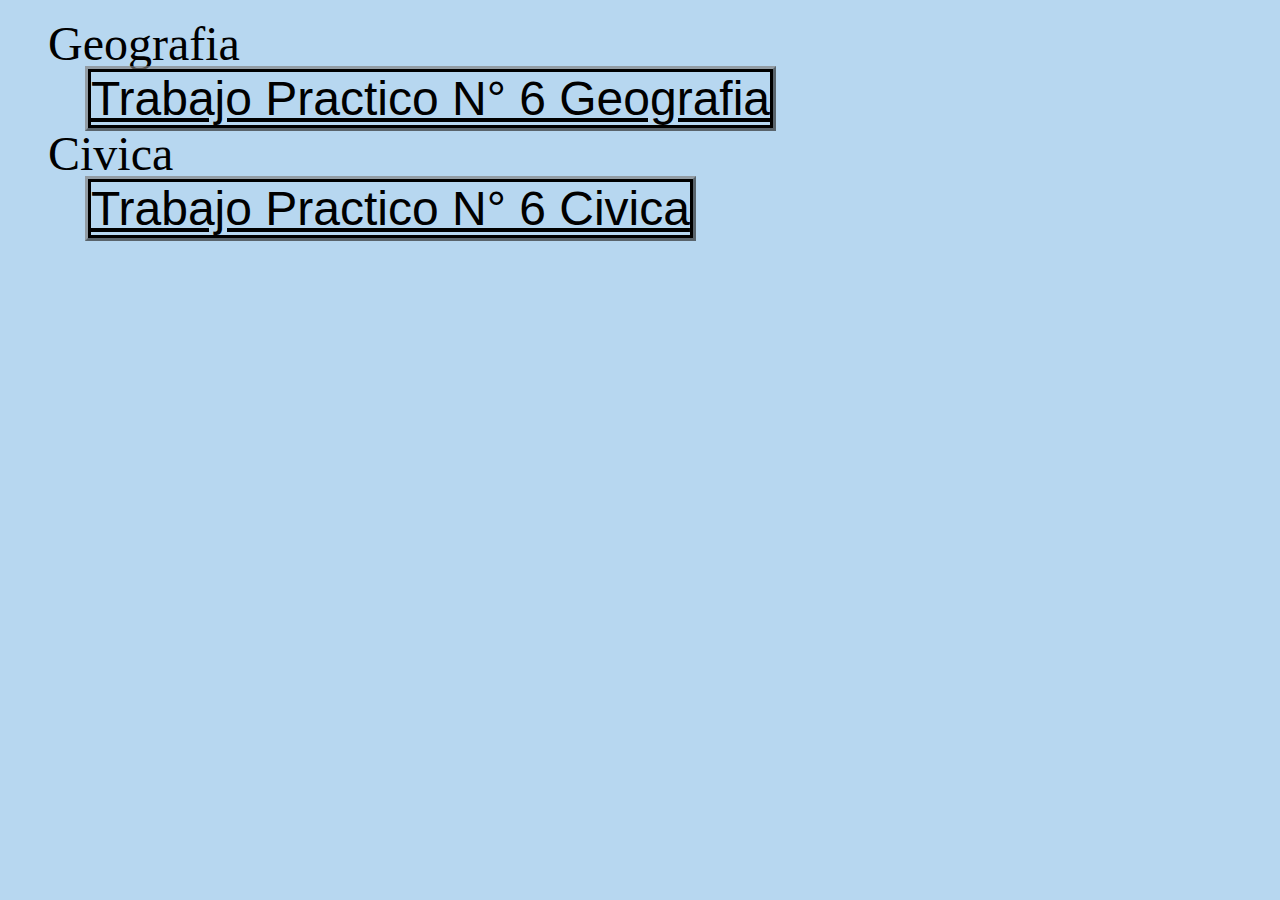
<file: index.html>
<!DOCTYPE html>
<html lang="en">
    <head>
        <meta charset="utf-8">
        <title>Main Portal</title>
        <link rel="stylesheet" href="styles.css">
    </head>
    <body style = "background-color: rgb(183, 215, 240);">
        
        <ul>
            <il style="font-size: 300%;">
                Geografia
                <ul>
                    <a href="TP6.Geo2dos.pdf">Trabajo Practico N° 6 Geografia</a>
                </ul>
            </il>
                
            <il  style="font-size: 300%;">
                Civica
                <ul>
                    <a href="TP6.Civica2dos.html">Trabajo Practico N° 6 Civica</a>
                </ul>
            </il>
            
        </ul>

    </body>
</html>
</file>
<file: styles.css>
iframe {
    width: 100%;
    height: 95vh;
    border-color: rgb(50, 54, 57);
    border-width:  0px;
}

a {
    font-family: Verdana, Geneva, Tahoma, sans-serif;
    font-size: 100%;
    color: black;
    outline-style: outset;
    outline-color: rgba(128, 128, 128, 0.671);
    border-style: solid;
}
</file>
